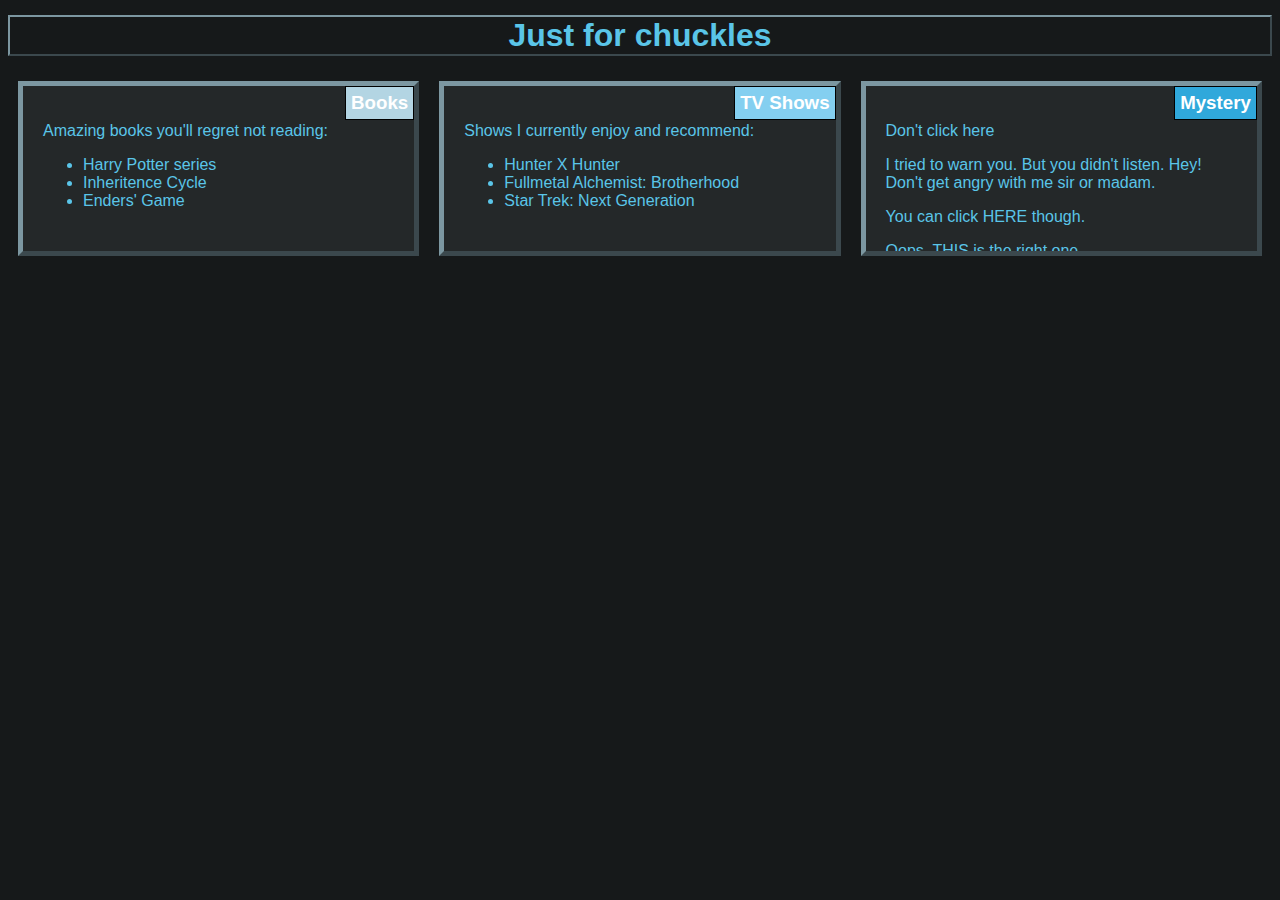
<file: mod2/index.html>
<!DOCTYPE html>
<html>
<head>
 <meta charset="utf-8">
 <meta name="viewport" content="width=device-width, initial-scale=1">
	<title> Module 2 assignment</title>
	<link rel="stylesheet" type="text/css" href="mod 2.css">
</head>

<body>
 <h1>Just for chuckles</h1>

  <div class="row"> 
   <div class="col-lg-4 col-md-6 col-sm-12">
    <div class="section">
     <h3 class="left">Books</h3>
     <p class="p1">Amazing books you'll regret not reading: </p>
      <ul>
       <li>Harry Potter series</li>
       <li>Inheritence Cycle</li>
       <li>Enders' Game</li>
      </ul>
    </div>
   </div>

  <div class="col-lg-4 col-md-6 col-sm-12">
   <div class="section">
    <h3 class="center">TV Shows</h3>
    <p class="p2">Shows I currently enjoy and recommend:</p>
     <ul>
       <a href="http://hunterxhunter.wikia.com/wiki/Hunterpedia" target="blank"><li>Hunter X Hunter</li></a>
       <a href="http://fma.wikia.com/wiki/Fullmetal_Alchemist:_Brotherhood" target="blank"><li>Fullmetal Alchemist: Brotherhood</li></a>
       <a href="http://memory-alpha.wikia.com/wiki/Star_Trek:_The_Next_Generation" target="blank"><li>Star Trek: Next Generation</li></a>
      </ul>
    </div>
  </div>

    <div class="col-lg-4 col-md-12 col-sm-12">
     <div class="section">
      <h3 class="right">Mystery</h3>
       <p class="p3">Don't click <a href="https://youtu.be/dQw4w9WgXcQ" target="blank">here</a></p>
    <p class="p3">I tried to warn you. But you didn't listen. Hey! Don't get angry with me sir or madam.</p>
     <p class="p3">You can click <a href="https://youtu.be/QAndNd8srqs" target="blank">HERE</a> though.</p>
     <p class="p3"> Oops, <a href="https://youtu.be/fJ9rUzIMcZQ" target="blank">THIS</a> is the right one.</p>
     </div>
    </div>
 </div>

</body>
 </html>
</file>
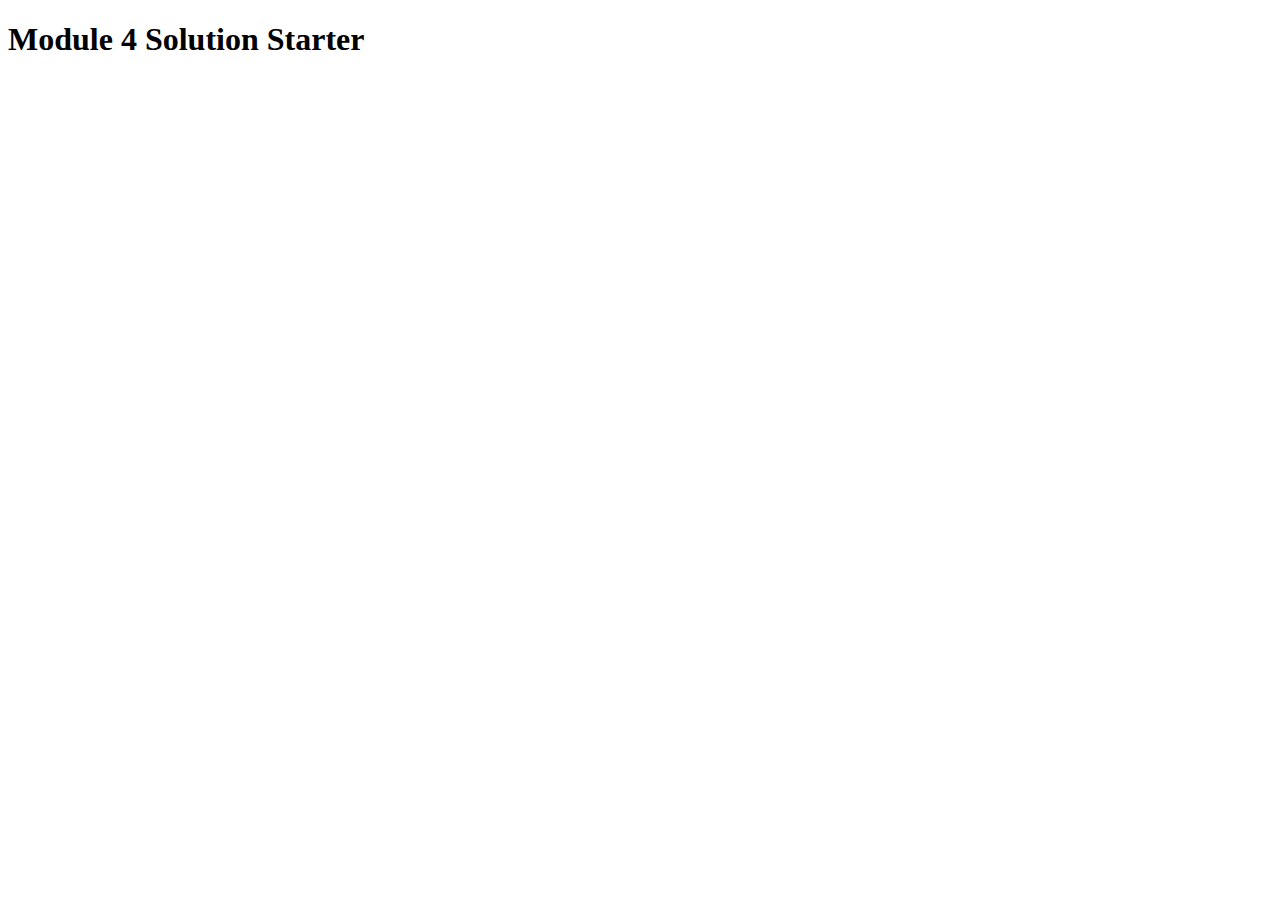
<file: mod4/index.html>
<!DOCTYPE html>
<html>
<head>
  <meta charset="utf-8">
  <title>Module 4 Solution Starter</title>
  <script>
    var names = []; // DO NOT REMOVE
  </script>
  <script src="SpeakHello.js"></script>
  <script src="SpeakGoodBye.js"></script>
  <script src="script.js"></script>
</head>
<body>
  <h1>Module 4 Solution Starter</h1>
</body>
</html>
</file>
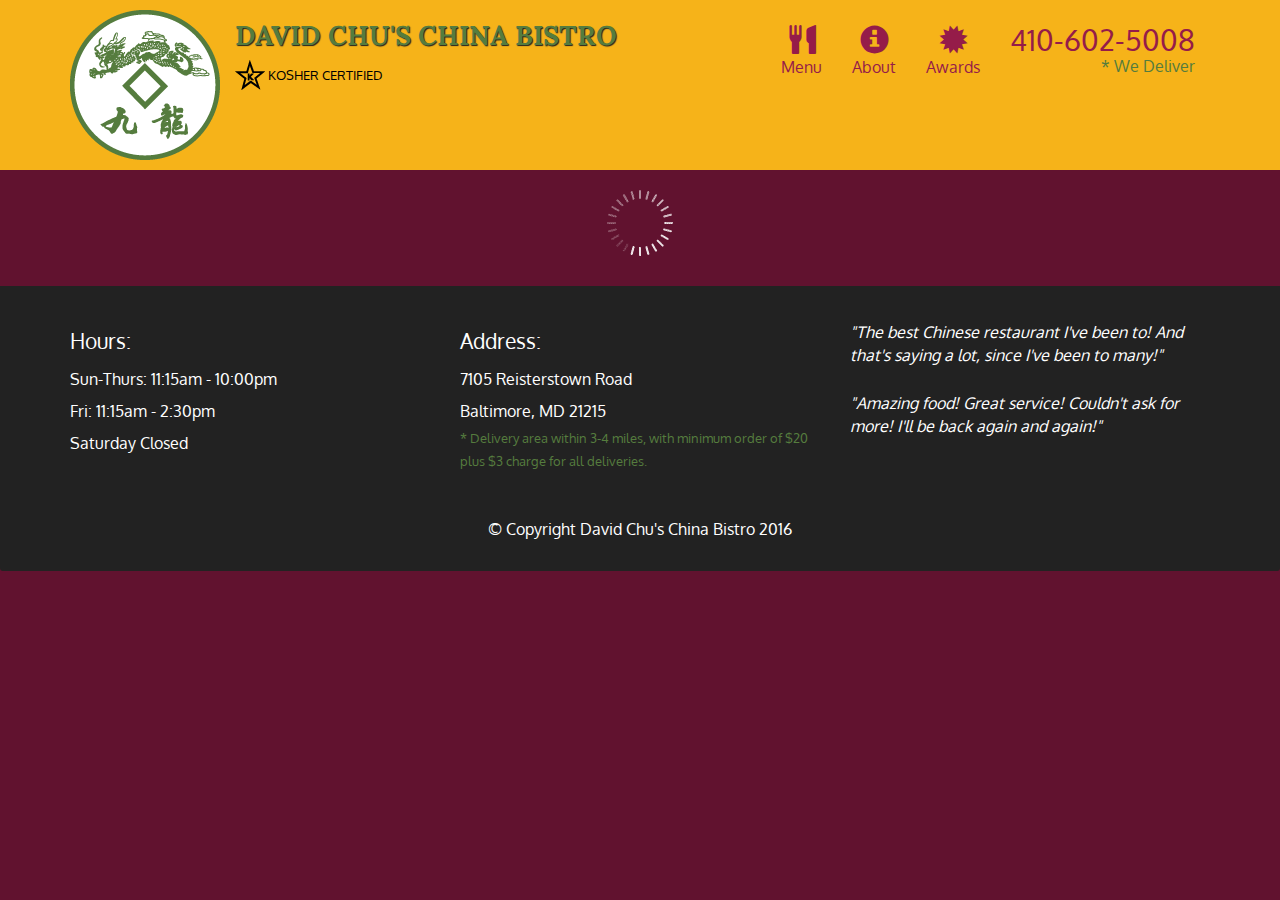
<file: mod5/index.html>
<!doctype html>
<html lang="en">
  <head>
    <meta charset="utf-8">
    <meta http-equiv="X-UA-Compatible" content="IE=edge">
    <meta name="viewport" content="width=device-width, initial-scale=1">
    <title>David Chu's China Bistro</title>
    <link rel="stylesheet" href="css/bootstrap.min.css">
    <link rel="stylesheet" href="css/styles.css">
    <link href='https://fonts.googleapis.com/css?family=Oxygen:400,300,700' rel='stylesheet' type='text/css'>
    <link href='https://fonts.googleapis.com/css?family=Lora' rel='stylesheet' type='text/css'>
  </head>
<body>
  <header>
    <nav id="header-nav" class="navbar navbar-default">
      <div class="container">
        <div class="navbar-header">
          <a href="index.html" class="pull-left visible-md visible-lg">
            <div id="logo-img" alt="Logo image"></div>
          </a>

          <div class="navbar-brand">
            <a href="index.html"><h1>David Chu's China Bistro</h1></a>
            <p>
              <img src="images/star-k-logo.png" alt="Kosher certification">
              <span>Kosher Certified</span>
            </p>
          </div>

          <button id="navbarToggle" type="button" class="navbar-toggle collapsed" data-toggle="collapse" data-target="#collapsable-nav" aria-expanded="false">
            <span class="sr-only">Toggle navigation</span>
            <span class="icon-bar"></span>
            <span class="icon-bar"></span>
            <span class="icon-bar"></span>
          </button>
        </div>
        
        <div id="collapsable-nav" class="collapse navbar-collapse">
           <ul id="nav-list" class="nav navbar-nav navbar-right">
            <li id="navHomeButton" class="visible-xs active">
              <a href="index.html">
                <span class="glyphicon glyphicon-home"></span> Home</a>
            </li>
            <li id="navMenuButton">
              <a href="#" onclick="$dc.loadMenuCategories();">
                <span class="glyphicon glyphicon-cutlery"></span><br class="hidden-xs"> Menu</a>
            </li>
            <li>
              <a href="#">
                <span class="glyphicon glyphicon-info-sign"></span><br class="hidden-xs"> About</a>
            </li>
            <li>
              <a href="#">
                <span class="glyphicon glyphicon-certificate"></span><br class="hidden-xs"> Awards</a>
            </li>
            <li id="phone" class="hidden-xs">
              <a href="tel:410-602-5008">
                <span>410-602-5008</span></a><div>* We Deliver</div>
            </li>
          </ul><!-- #nav-list -->
        </div><!-- .collapse .navbar-collapse -->
      </div><!-- .container -->
    </nav><!-- #header-nav -->
  </header>

  <div id="call-btn" class="visible-xs">
    <a class="btn" href="tel:410-602-5008">
    <span class="glyphicon glyphicon-earphone"></span>
    410-602-5008
    </a>
  </div>
  <div id="xs-deliver" class="text-center visible-xs">* We Deliver</div>

  <div id="main-content" class="container"></div>

  <footer class="panel-footer">
    <div class="container">
      <div class="row">
        <section id="hours" class="col-sm-4">
          <span>Hours:</span><br>
          Sun-Thurs: 11:15am - 10:00pm<br>
          Fri: 11:15am - 2:30pm<br>
          Saturday Closed
          <hr class="visible-xs">
        </section>
        <section id="address" class="col-sm-4">
          <span>Address:</span><br>
          7105 Reisterstown Road<br>
          Baltimore, MD 21215
          <p>* Delivery area within 3-4 miles, with minimum order of $20 plus $3 charge for all deliveries.</p>
          <hr class="visible-xs">
        </section>
        <section id="testimonials" class="col-sm-4">
          <p>"The best Chinese restaurant I've been to! And that's saying a lot, since I've been to many!"</p>
          <p>"Amazing food! Great service! Couldn't ask for more! I'll be back again and again!"</p>
        </section>
      </div>
      <div class="text-center">&copy; Copyright David Chu's China Bistro 2016</div>
    </div>
  </footer>

  <!-- jQuery (Bootstrap JS plugins depend on it) -->
  <script src="js/jquery-2.1.4.min.js"></script>
  <script src="js/bootstrap.min.js"></script>
  <script src="js/ajax-utils.js"></script>
  <script src="js/script.js"></script>
</body>
</html>
</file>
<file: mod2/mod 2.css>
/****************Body styling********************/
body{
 background-color: #16191A;
 font-family: "Trebuchet MS", Helvetica, sans-serif;
 color:#5AC5E8;
}

* {
 box-sizing: border-box;
}

div {
    overflow:auto;
}
/****************Header Styling********************/
h1 {
  margin-top: 15px;
  margin-bottom: 15px;
  text-align: center;
  border:solid 2px #7C97A1;
  border-style:outset;
}





/****************Link Styling********************/
a {
color:#5AC5E8;
}

a:link{
 text-decoration: none;
 color:#5AC5E8;
}
a:hover {
    color: #5AC5E8;
    text-decoration: underline;
}


/****************Box styling********************/
.section 
{
 
 position:relative;
 border:5px solid #7C97A1;
 border-style:outset;
 background-color: #242829;
 min-width:90%;
 height: 175px;
 margin:10px;
 padding:20px;
}

/****************Label styling********************/

.left {
      position: absolute;
      top: 0px;
      right: 0px;
      margin-top: 0px;
      margin-bottom: 0px;
      border:1px solid black;
      padding:5px;
      background-color:#B3D5E3;
      color: white;

}

.center {
      position: absolute;
      top: 0px;
      right: 0px;
      margin-top: 0px;
      margin-bottom: 0px;
      border:1px solid black;
      padding:5px;
      background-color:#84CFF0;
      color: white;
      

}

.right {
      position: absolute;
      top: 0px;
      right: 0px;
      margin-top: 0px;
      margin-bottom: 0px;
      border:1px solid black;
      padding:5px;
      background-color:#30A8DB;
      color: white;
}

.row{
 width: 100%;
}




/********Large Devices*********/
@media (min-width: 992px){
  .col-lg-1, .col-lg-2, .col-lg-3, .col-lg-4, .col-lg-5, .col-lg-6, .col-lg-7, .col-lg-8, .col-lg-9, .col-lg-10, .col-lg-11, .col-lg-12 {
  float: left;
 }

.col-lg-1 {
    width: 8.33%;
  }
  .col-lg-2 {
    width: 16.66%;
  }
  .col-lg-3 {
    width: 25%;
  }
  .col-lg-4 {
    width: 33.33%;
  }
  .col-lg-5 {
    width: 41.66%;
  }
  .col-lg-6 {
    width: 50%;
  }
  .col-lg-7 {
    width: 58.33%;
  }
  .col-lg-8 {
    width: 66.66%;
  }
  .col-lg-9 {
    width: 74.99%;
  }
  .col-lg-10 {
    width: 83.33%;
  }
  .col-lg-11 {
    width: 91.66%
  }
  .col-lg-12 {
    width: 100%;
  }
}

/********Medium Devices*********/
@media (min-width:768px ) and (max-width:991px ){
         .col-md-1, .col-md-2, .col-md-3, .col-md-4, .col-md-5, .col-md-6, .col-md-7, .col-md-8, .col-md-9, .col-md-10, .col-md-11, .col-md-12 {
         float: left;
         } 

.col-md-1 {
    width: 8.33%;
  }
  .col-md-2 {
    width: 16.66%;
  }
  .col-md-3 {
    width: 25%;
  }
  .col-md-4 {
    width: 33.33%;
  }
  .col-md-5 {
    width: 41.66%;
  }
  .col-md-6 {
    width: 50%;
  }
  .col-md-7 {
    width: 58.33%;
  }
  .col-md-8 {
    width: 66.66%;
  }
  .col-md-9 {
    width: 74.99%;
  }
  .col-md-10 {
    width: 83.33%;
  }
  .col-md-11 {
    width: 91.66%;
  }
  .col-md-12 {
    width: 100%;
  }
}

/********Small Devices*********/
@media (max-width:767px){
.col-sm-1, .col-sm-2, .col-sm-3, .col-sm-4, .col-sm-5, .col-sm-6, .col-sm-7, .col-sm-8, .col-sm-9, .col-sm-10, .col-sm-11, .col-sm-12{
 float: left;
}

.col-sm-1 {
    width: 8.33%;
  }
  .col-sm-2 {
    width: 16.66%;
  }
  .col-sm-3 {
    width: 25%;
  }
  .col-sm-4 {
    width: 33.33%;
  }
  .col-sm-5 {
    width: 41.66%;
  }
  .col-sm-6 {
    width: 50%;
  }
  .col-sm-7 {
    width: 58.33%;
  }
  .col-sm-8 {
    width: 66.66%;
  }
  .col-sm-9 {
    width: 74.99%;
  }
  .col-sm-10 {
    width: 83.33%;
  }
  .col-sm-11 {
    width: 91.66%;
  }
  .col-sm-12 {
    width: 100%;
  }
}
</file>
<file: mod5/css/styles.css>
body {
  font-size: 16px;
  color: #fff;
  background-color: #61122f;
  font-family: 'Oxygen', sans-serif;
}

/** HEADER **/
#header-nav {
  background-color: #f6b319;
  border-radius: 0;
  border: 0;
}

#logo-img {
  background: url('../images/restaurant-logo_large.png') no-repeat;
  width: 150px;
  height: 150px;
  margin: 10px 15px 10px 0;
}

.navbar-brand {
  padding-top: 25px;
}
.navbar-brand h1 { /* Restaurant name */
  font-family: 'Lora', serif;
  color: #557c3e;
  font-size: 1.5em;
  text-transform: uppercase;
  font-weight: bold;
  text-shadow: 1px 1px 1px #222;
  margin-top: 0;
  margin-bottom: 0;
  line-height: .75;
}
.navbar-brand a:hover, .navbar-brand a:focus {
  text-decoration: none;
}
.navbar-brand p { /* Kosher cert */
  color: #000;
  text-transform: uppercase;
  font-size: .7em;
  margin-top: 15px;
}
.navbar-brand p span { /* Star-K */
  vertical-align: middle;
}

#nav-list {
  margin-top: 10px;
}
#nav-list a {
  color: #951C49;
  text-align: center;
}
#nav-list a:hover {
  background: #E7E7E7;
}
#nav-list a span {
  font-size: 1.8em;
}

#phone {
  margin-top: 5px;
}
#phone a { /* Phone number */
  text-align: right;
  padding-bottom: 0;
}
#phone div { /* We Deliver */
  color: #557c3e;
  text-align: right;
  padding-right: 15px;
}

.navbar-header button.navbar-toggle, .navbar-header .icon-bar {
  border: 1px solid #61122f;
}
.navbar-header button.navbar-toggle {
  clear: both;
  margin-top: -30px;
}
/* END HEADER */

/* FOOTER */
.panel-footer {
  margin-top: 30px;
  padding-top: 35px;
  padding-bottom: 30px;
  background-color: #222;
  border-top: 0;
}
.panel-footer div.row {
  margin-bottom: 35px;
}
#hours, #address {
  line-height: 2;
}
#hours > span, #address > span {
  font-size: 1.3em;
}
#address p {
  color: #557c3e;
  font-size: .8em;
  line-height: 1.8;
}
#testimonials {
  font-style: italic;
}
#testimonials p:nth-child(2) {
  margin-top: 25px;
}
/* END FOOTER */



/* HOME PAGE */
.container .jumbotron {
  box-shadow: 0 0 50px #3F0C1F;
  border: 2px solid #3F0C1F;
}

#menu-tile, #specials-tile, #map-tile {
  height: 250px;
  width: 100%;
  margin-bottom: 15px;
  position: relative;
  border: 2px solid #3F0C1F;
  overflow: hidden;
}
#menu-tile:hover, #specials-tile:hover, #map-tile:hover {
  box-shadow: 0 1px 5px 1px #cccccc;
}
#menu-tile {
  background: url('../images/menu-tile.jpg') no-repeat;
  background-position: center;
}
#specials-tile {
  background: url('../images/specials-tile.jpg') no-repeat;
  background-position: center;
}
#menu-tile span, #specials-tile span, #map-tile span {
  position: absolute;
  bottom: 0;
  right: 0;
  width: 100%;
  text-align: center;
  font-size: 1.6em;
  text-transform: uppercase;
  background-color: #000;
  color: #fff;
  opacity: .8;
}
/* END HOME PAGE */

/* MENU CATEGORIES PAGE */
.category-tile { 
  position: relative;
  border: 2px solid #3F0C1F;
  overflow: hidden;
  width: 200px;
  height: 200px;
  margin: 0 auto 15px;
}
.category-tile span {
  position: absolute;
  bottom: 0;
  right: 0;
  width: 100%;
  text-align: center;
  font-size: 1.2em;
  text-transform: uppercase;
  background-color: #000;
  color: #fff;
  opacity: .8;
}
.category-tile:hover {
  box-shadow: 0 1px 5px 1px #cccccc;
}

#menu-categories-title + div {
  margin-bottom: 50px;
}
/* END MENU CATEGORIES PAGE */

/* SINGLE CATEGORY PAGE */
.menu-item-tile {
  margin-bottom: 25px;
}
.menu-item-tile hr {
  width: 80%;
}
.menu-item-tile .menu-item-price {
  font-size: 1.1em;
  text-align: right;
  margin-top: -15px;
  margin-right: -15px;
}
.menu-item-tile .menu-item-price span {
  font-size: .6em;
}
.menu-item-photo {
  position: relative;
  border: 2px solid #3F0C1F; 
  overflow: hidden;
  padding: 0;
  margin-right: -15px;
  margin-left: auto;
  margin-bottom: 20px;
  max-width: 250px;
}
.menu-item-photo div {
  position: absolute;
  bottom: 0;
  right: 0;
  width: 80px;
  background-color: #557c3e;
  text-align: center;
}
.menu-item-description {
  padding-right: 30px;
}
h3.menu-item-title {
  margin: 0 0 10px;
}
.menu-item-details {
  font-size: .9em;
  font-style: italic;
}
/* END SINGLE CATEGORY PAGE */


/********** Large devices only **********/
@media (min-width: 1200px) {
  .container .jumbotron {
    background: url('../images/jumbotron_1200.jpg') no-repeat;
    height: 675px;
  }
}

/********** Medium devices only **********/
@media (min-width: 992px) and (max-width: 1199px) {
  /* Header */
  #logo-img {
    background: url('../images/restaurant-logo_medium.png') no-repeat;
    width: 100px;
    height: 100px;
    margin: 5px 5px 5px 0;
  }
  /* End Header */

  /* Home Page */
  .container .jumbotron {
    background: url('../images/jumbotron_992.jpg') no-repeat;
    height: 558px;
  }
  /* End Home Page */
}

/********** Small devices only **********/
@media (min-width: 768px) and (max-width: 991px) {
  /* Home Page */
  .container .jumbotron {
    background: url('../images/jumbotron_768.jpg') no-repeat;
    height: 432px;
  }
  /* End Home Page */
}

/********** Extra small devices only **********/
@media (max-width: 767px) {
  /* Header */
  .navbar-brand {
    padding-top: 10px;
    height: 80px;
  }
  .navbar-brand h1 { /* Restaurant name */
    padding-top: 10px;
    font-size: 5vw; /* 1vw = 1% of viewport width */
  }
  .navbar-brand p { /* Kosher cert */
    font-size: .6em;
    margin-top: 12px;
  }
  .navbar-brand p img { /* Star-K */
    height: 20px;
  }

  #collapsable-nav a { /* Collapsed nav menu text */
    font-size: 1.2em;
  }
  #collapsable-nav a span { /* Collapsed nav menu glyph */
    font-size: 1em;
    margin-right: 5px;
  }

  #call-btn > a {
    font-size: 1.5em;
    display: block;
    margin: 0 20px;
    padding: 10px;
    border: 2px solid #fff;
    background-color: #f6b319;
    color: #951c49;
  }
  #xs-deliver {
    margin-top: 5px;
    font-size: .7em;
    letter-spacing: .1em;
    text-transform: uppercase;
  }
  /* End Header */

  /* Footer */
  .panel-footer section {
    margin-bottom: 30px;
    text-align: center;
  }
  .panel-footer section:nth-child(3) {
    margin-bottom: 0; /* margin already exists on the whole row */
  }
  .panel-footer section hr {
    width: 50%;
  }
  /* End Footer */

  /* Home Page */
  .container .jumbotron {
    margin-top: 30px;
    padding: 0;
  }
  #menu-tile, #specials-tile {
    width: 360px;
    margin: 0 auto 15px;
  }

  .menu-item-photo {
    margin-right: auto;
  }
  .menu-item-tile .menu-item-price {
    text-align: center;
  }
  .menu-item-description {
    text-align: center;;
  }
}


/********** Super extra small devices Only :-) (e.g., iPhone 4) **********/
@media (max-width: 479px) {
  /* Header */
  .navbar-brand h1 { /* Restaurant name */
    padding-top: 5px;
    font-size: 6vw;
  }
  /* End Header */
  
  /* Home page */
  #menu-tile, #specials-tile {
    width: 280px;
    margin: 0 auto 15px;
  }

  .col-xxs-12 {
    position: relative;
    min-height: 1px;
    padding-right: 15px;
    padding-left: 15px;
    float: left;
    width: 100%;
  }
}
</file>
